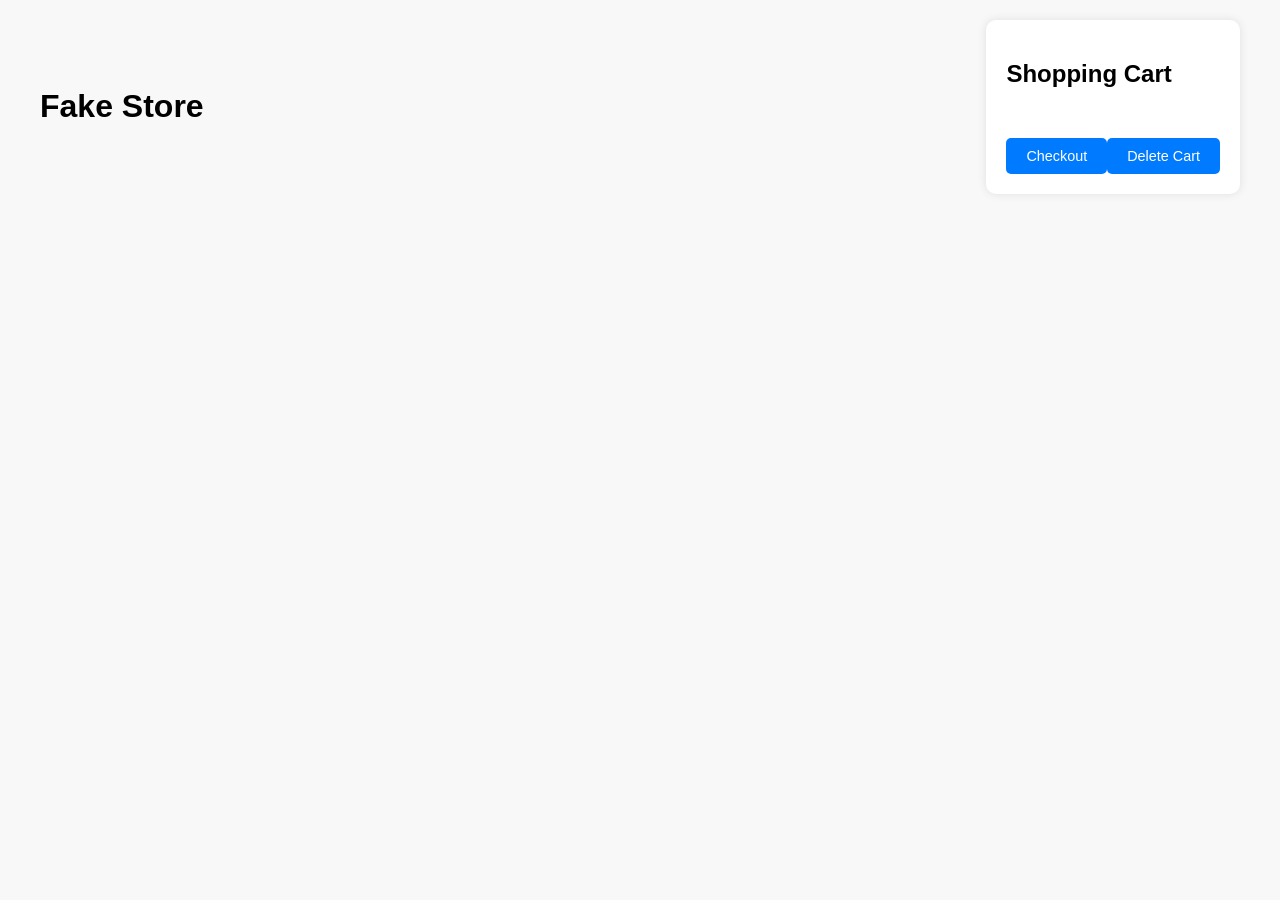
<file: index.html>
<!DOCTYPE html>
<html lang="en">
  <head>
    <meta charset="UTF-8" />
    <meta name="viewport" content="width=device-width, initial-scale=1.0" />
    <title>Fake Store API</title>
    <link rel="stylesheet" href="styles.css"/>
  </head>
  <body>
    <div class="container">
      <div class="header">
        <h1>Fake Store</h1>
        <div class="cart">
          <div class="cart-header">
            <h2>Shopping Cart</h2>
          </div>
          <div class="cart-content">
            <div id="cart-items" class="cart-items"></div>
            <div id="cart-total" class="cart-total"></div>
            <div class="cart-buttons">
              <button id="checkout-button" class="checkout-button">
                Checkout
              </button>
              <button id="delete-cart-button" class="delete-cart-button">
                Delete Cart
              </button>
            </div>
          </div>
        </div>
      </div>

      <div id="product-list" class="prosduct-list"></div>
    </div>

    <script src="script.js"></script>
  </body>
</html>
</file>
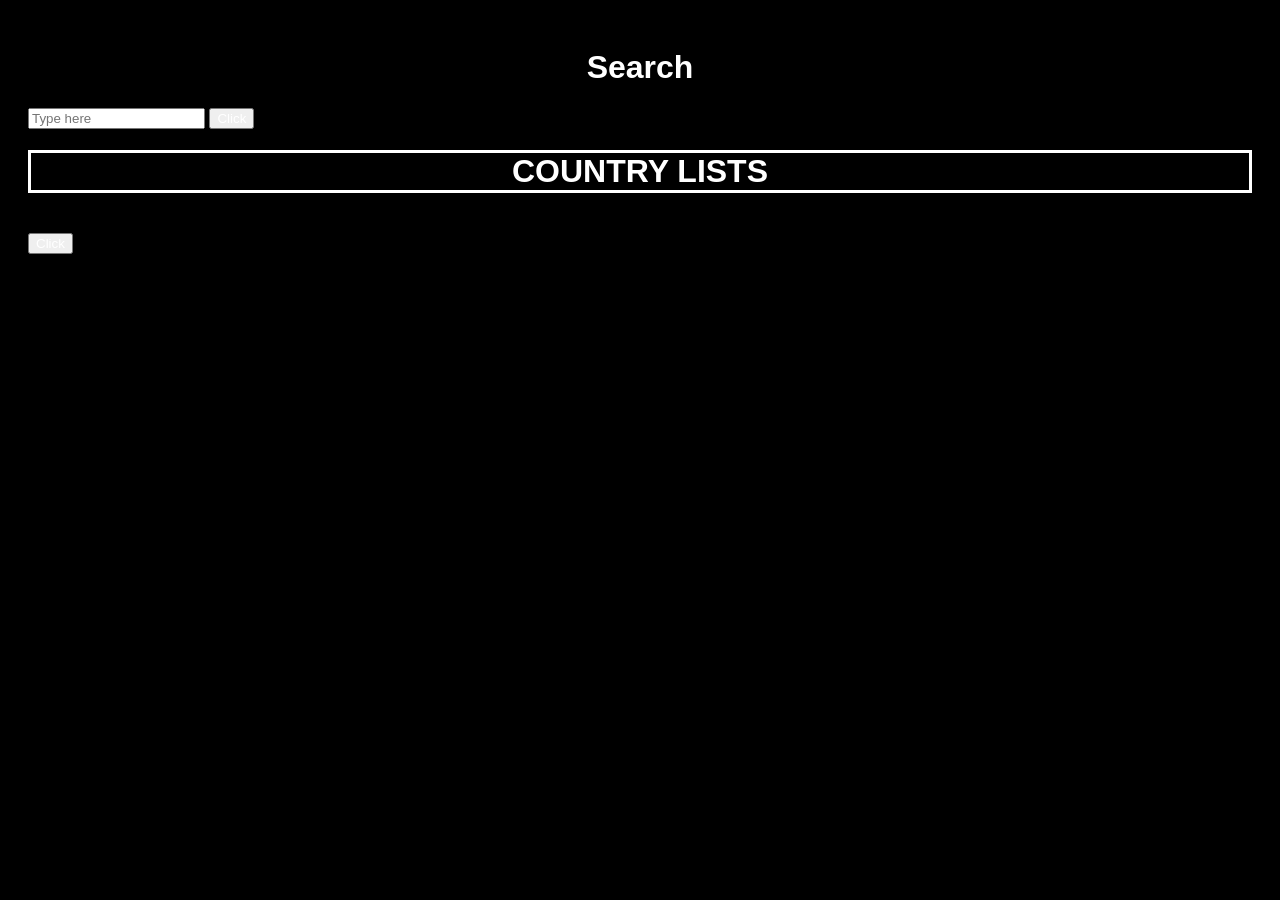
<file: flags.html>
<!DOCTYPE html>
<html>
<head>
    <title>API TO HTML</title>
    <link rel="shortcut icon" type="x-icon" href="flat-clapperboard-icon_1063-38.jpg"> 
    <style>
        body {
            font-family: Arial, sans-serif;
            padding: 20px;
            align-content: center;
        }
        p {
            text-align: center;
        }
        h1 {
            text-align: center;
        }
        .center {
            display: block;
            margin-left: auto;
            margin-right: auto;
            width: 50%;
        }

        .GFG:hover {
            color: #111;
            background: whitesmoke;
            box-shadow: 0 0 100px whitesmoke;
        }

        .one {
            border-style: solid;
            border-width: medium;
            border-color: white;
        }
    </style>
    <script>
        async function print() {
            const response = await fetch("https://restcountries.com/v3.1/all");
            const json = await response.json();
            const status = json.success;

            let combinedTitle = "";

            json.map(r => {
                combinedTitle += `
                    <hr color="white" width="100%">
                    <h1 style="color:white;">${r.name.common}</h1>
                    <p style="color:white;">Capital: ${r.capital}</p>
                    <p style="color:white;">Region: ${r.region}</p>
                    <img class="GFG center" src="${r.flags.png}" style="width:500px;" onclick="sendToTeams('${r.name.common}', '${r.capital}', '${r.region}', '${r.flags.png}')">
                    `;
            });

            document.getElementById("container").innerHTML = combinedTitle;
        }

        async function sendToTeams(name, capital, region, flag) {
            const webhookUrl = "https://mseufeduph.webhook.office.com/webhookb2/8ef714f6-81de-4b42-ad2e-c262d5ce04d1@ddedb3cc-596d-482b-8e8c-6cc149a7a7b7/IncomingWebhook/64c653deb51a4782bf4aa0fb55c94ff3/e0510d66-17c3-43f4-a3ef-0cf6a6fba189/V2adT6HO57ExR_SHv9u3JMpcNQrqIrUA9Vs_3kcNCQIMY1";
            const message = {
        "@type": "MessageCard",
        "@context": "http://schema.org/extensions",
        "summary": "Country's",
        "themeColor": "0076D7",
        "title": "Country flags",
        "sections": [
            {
                "activityTitle": name,
                "activitySubtitle": `Capital: ${capital}`,
                "activityText": region,
                "images": [
                    {
                        "image": flag, 
                        "title":' ${name}'
                    }
                ]
            }
        ]
    };

            try {
                const response = await fetch(webhookUrl, {
                    method: 'POST',
                    headers: {
                        'Content-Type': 'application/json',
                    },
                    mode: 'no-cors',
                    body: JSON.stringify(message)
                });

                if (response.ok) {
                    console.log('Message sent to MS Teams successfully.');
                } else {
                    console.error('Error sending message to MS Teams:', response.status, response.statusText);
                }
            } catch (error) {
                console.error('Fetch error:', error);
            }
        }

    </script>
</head>
<body style="background-color: black;">
    <h1 style="color: white;" >Search</h1>
    <input type="text" placeholder="Type here">
    <button style="color:white;">Click</button>
    
    <h1 class="one" style="color:white;" align="center">COUNTRY LISTS</h1>
    <br>
    <script>
        window.onload = print();
    </script>
    
    <div id="container"></div> 

    <button style="color:white;"><a href="https://youtu.be/dQw4w9WgXcQ?si=89ycNw916oSJl4xo" style="text-decoration:none;color:white;">Click</a></button>
</body>
</html>
</file>
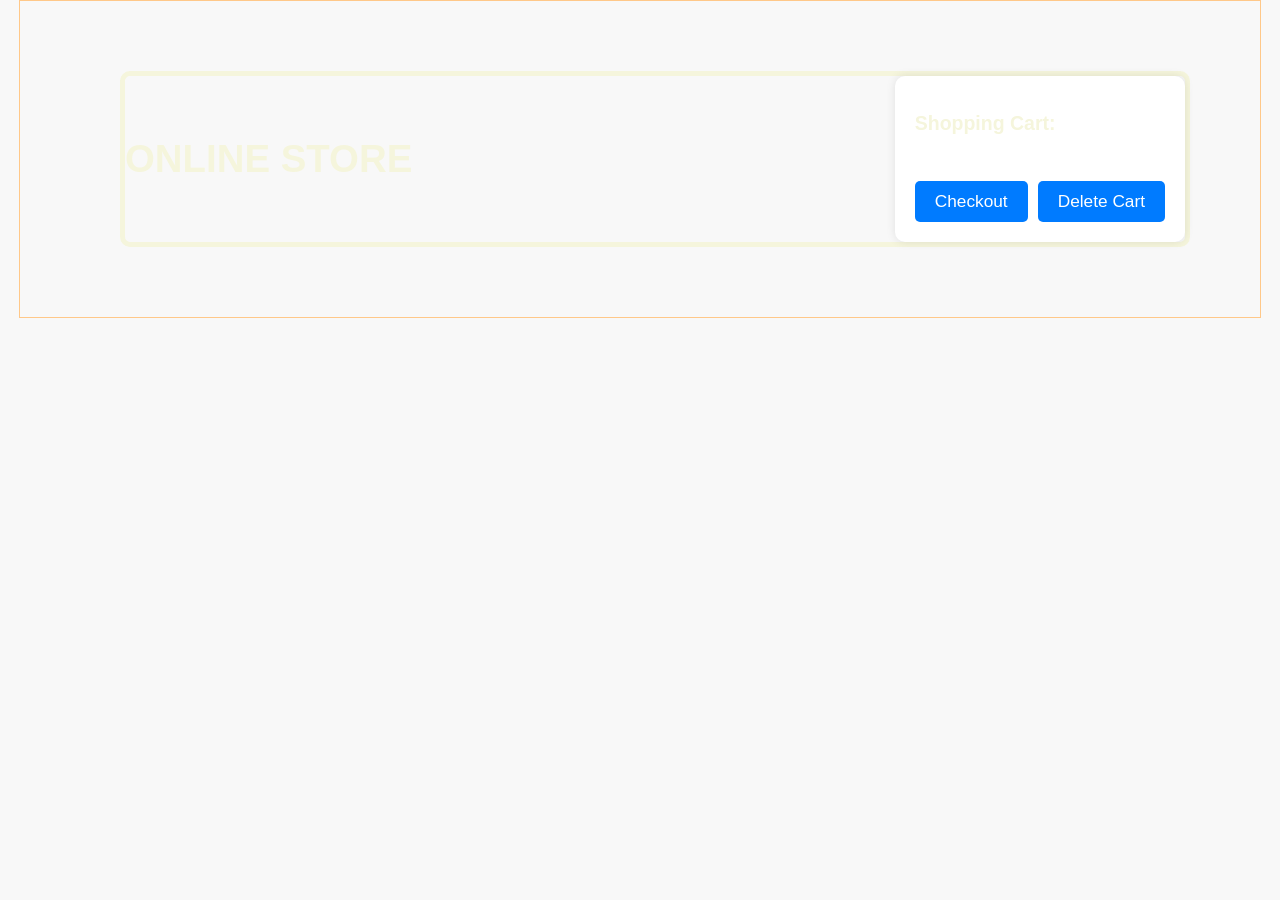
<file: LAJA-SAMSOM-MIDTERM.html>
<!DOCTYPE html>
<html lang="en">
  <head>
    <meta charset="UTF-8" />
    <meta name="viewport" content="width=device-width, initial-scale=1.0" />
    <title>Fake Store API</title>
    <link rel="stylesheet" href="styles.css"/>
  </head>

  
  <style>
    .cart-header{
      font-size: small;
    }
    .header{
        font-family: Arial, Helvetica, sans-serif;
        font-size: larger;
        color: rgba(245,245,220);
        border: 5px solid rgba(245, 245,220);
        border-radius:10px;
        text-align: center;
        margin-top: 50px;
        margin-bottom: 50px;
        margin-right: 50px;
        margin-left: 80px;
        background-image: url('https://i.imgur.com/0v73Bga.jpeg');
    }

    .container { 
        background-image: url('https://i.imgur.com/tusLkjY.jpeg');
        background-repeat: no-repeat;
        background-position: center;
        background-attachment: fixed;
        background-size: cover;
        font-family: Arial, Helvetica, sans-serif;
        border: 1px solid rgb(255, 200, 137);
        text-align: center;
    }

    
    .cart-buttons {
        display: flex;
        gap: 10px; 
        justify-content: center; 
        margin-top: 20px;
    }

        
    button {
        padding: 10px 20px;
        font-size: 16px;
        cursor: pointer;
        border: none;
        border-radius: 5px;
    }


    .checkout-button {
        background-color:rgb(245, 245, 220);
        color: rgb(0, 0, 0);
    }

    .checkout-button:hover {
        background-color:rgb(245, 245, 220); 
    }


    .delete-cart-button {
       background-color:rgb(245, 245, 220); 
        color: rgb(0, 0, 0);
    }

    .delete-cart-button:hover {
        background-color:rgb(245, 245, 220); 
    }


    .product-list {
        display: flex;
        flex-wrap: wrap;
        gap: 20px;
        justify-content: center;
        margin: 20px;
    }


    .product-item {
        display: flex;
        align-items: center;
        background-color: #242424;
        background-color: #242424;
        border: 1px solid ;
        padding: 10px;
        width: 100%;
        max-width: 600px; 
        text-align: left;
        box-shadow: 0 4px 8px rgb(255, 255, 255);
        gap: 20px; 
    }


    .product-item img {
        width: 100px;
        height: 100px;
        object-fit: contain;
    }


    .product-item h3 {
        font-size: 18px;
        color: rgb(255, 255, 255);
        margin: 0;
        flex: 1; 
    }


    .product-item p {
        font-size: 16px;
        color:rgb(255, 255, 255);
        margin: 0 10px;
    }


    .product-item button {
        padding: 8px 16px;
        background-color: rgb(245, 245, 220);
        color:none;
        border: none;
        cursor: pointer;
        font-size: 14px;
    }

    .product-item button:hover {
        background-color: rgb(0, 0, 0);
    }
  </style>

  <body>
    <div class="container">
      <div class="header">
        <h1>ONLINE STORE</h1>
        
        <div class="cart">
          <div class="cart-header">
            <h2>Shopping Cart: </h2>
          </div>
          <div class="cart-content">
            <div id="cart-items" class="cart-items"></div>
            <div id="cart-total" class="cart-total"></div>
            <div class="cart-buttons">
              <button id="checkout-button" class="checkout-button">
                Checkout
              </button>
              <button id="delete-cart-button" class="delete-cart-button">
                Delete Cart
              </button>
            </div>
          </div>
        </div>
      </div>

      <div id="product-list" class="prosduct-list"></div>
    </div>


    <script>
      const productsUrl = 'https://fakestoreapi.com/products';
const cartsUrl = 'https://fakestoreapi.com/carts';
let cartId = null;
let cart = { products: [] };

function fetchAllProducts() {
    fetch(productsUrl)
        .then(response => response.json())
        .then(data => {
            displayProducts(data);
        })
        .catch(error => console.error('Error fetching products:', error));
}

function displayProducts(products) {
    const productList = document.getElementById('product-list');
    productList.innerHTML = '';

    products.forEach(product => {
        const productItem = document.createElement('div');
        productItem.className = 'product-item';
        productItem.innerHTML = `
            <img src="${product.image}" alt="${product.title}">
            <h3>${product.title}</h3>
            <p>${product.price} USD</p>
            <button onclick="addToCart(${product.id})">Add to Cart</button>
        `;
        productList.appendChild(productItem);
    });
}

function createCart() {
    fetch(cartsUrl, {
        method: 'POST',
        body: JSON.stringify({
            userId: 1,
            date: new Date().toISOString(),
            products: cart.products
        }),
        headers: {
            'Content-Type': 'application/json'
        }
    })
    .then(response => response.json())
    .then(data => {
        cartId = data.id;
        console.log('Cart created:', data);
    })
    .catch(error => console.error('Error creating cart:', error));
}

function addToCart(productId) {
    const existingProduct = cart.products.find(item => item.productId === productId);
    if (existingProduct) {
        existingProduct.quantity += 1;
    } else {
        cart.products.push({ productId, quantity: 1 });
    }
    updateCart();
}

function updateCart() {
    const cartItems = document.getElementById('cart-items');
    const cartTotal = document.getElementById('cart-total');
    cartItems.innerHTML = '';
    let total = 0;

    Promise.all(cart.products.map(item => 
        fetch(`${productsUrl}/${item.productId}`)
            .then(response => response.json())
            .then(product => {
                total += product.price * item.quantity;
                const cartItem = document.createElement('div');
                cartItem.className = 'cart-item';
                cartItem.innerHTML = `
                    <span>${product.title} (x${item.quantity})</span>
                    <span>${(product.price * item.quantity).toFixed(2)} USD</span>
                `;
                cartItems.appendChild(cartItem);
            })
    )).then(() => {
        cartTotal.innerHTML = `Total: ${total.toFixed(2)} USD`;

        if (cartId) {
            updateCartApi();
        } else {
            createCart();
        }
    });
}

function updateCartApi() {
    fetch(`${cartsUrl}/${cartId}`, {
        method: 'PUT',
        body: JSON.stringify({
            userId: 1,
            date: new Date().toISOString(),
            products: cart.products
        }),
        headers: {
            'Content-Type': 'application/json'
        }
    })
    .then(response => response.json())
    .then(data => {
        console.log('Cart updated:', data);
    })
    .catch(error => console.error('Error updating cart:', error));
}

function deleteCart() {
    if (cartId) {
        fetch(`${cartsUrl}/${cartId}`, {
            method: 'DELETE'
        })
        .then(response => response.json())
        .then(data => {
            console.log('Cart deleted:', data);
            cart = { products: [] };
            cartId = null;
            updateCart();
        })
        .catch(error => console.error('Error deleting cart:', error));
    } else {
        alert('No cart to delete!');
    }
}

function checkout() {
    if (cart.products.length === 0) {
        alert('Your cart is empty!');
        return;
    }

    alert('Purchase Successsful. Thank you for your purchase!');
    alert('Product preapering for shipping.');
    deleteCart();
}

document.getElementById('checkout-button').addEventListener('click', checkout);
document.getElementById('delete-cart-button').addEventListener('click', deleteCart);

fetchAllProducts();
    </script>
  </body>
</html>
</file>
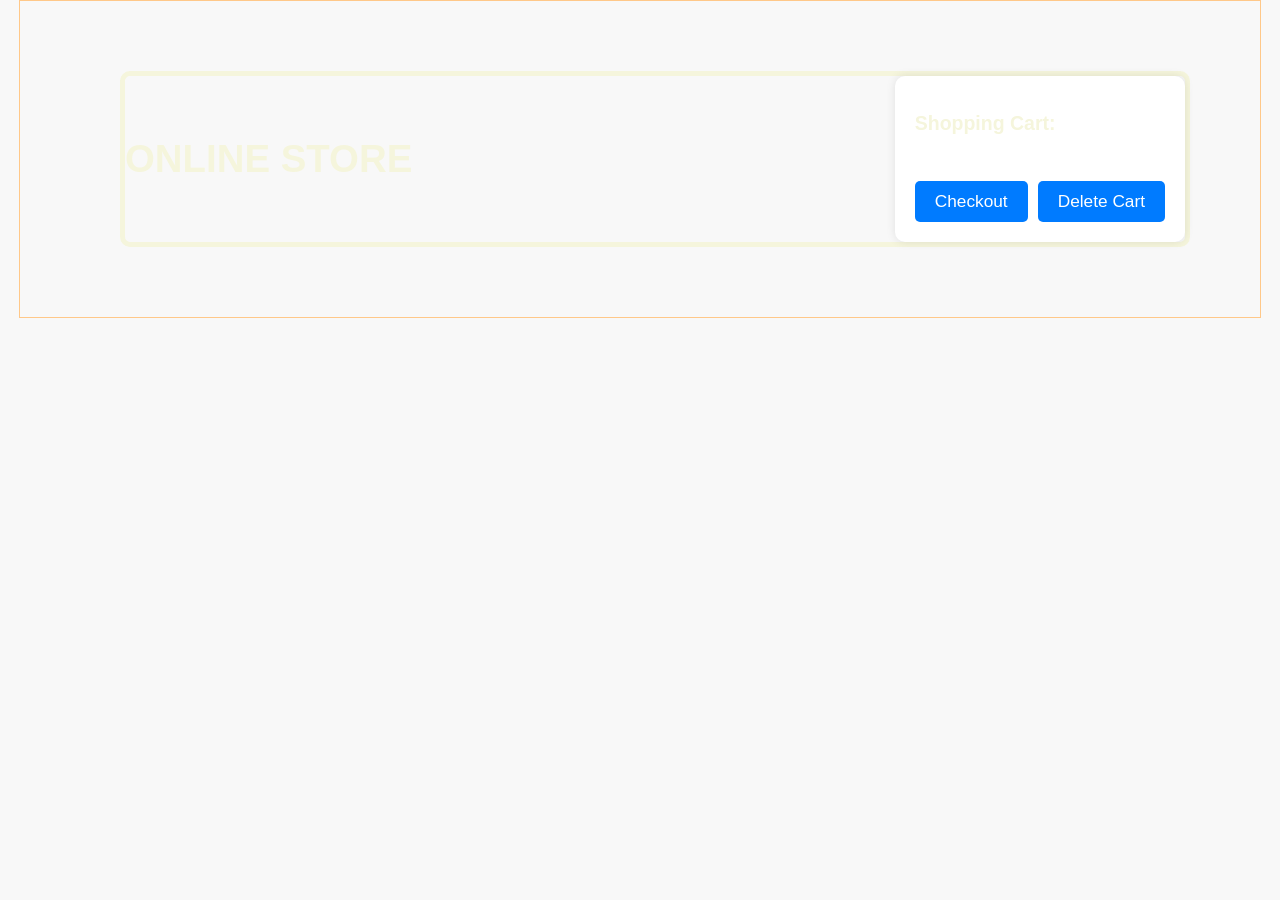
<file: LAJA-SAMSOM-MIDTERM2024.html>
<!DOCTYPE html>
<html lang="en">
  <head>
    <meta charset="UTF-8" />
    <meta name="viewport" content="width=device-width, initial-scale=1.0" />
    <title>Fake API</title>
    <link rel="stylesheet" href="styles.css"/>
  </head>

  
  <style>
    .cart-header{
      font-size: small;
    }
    .header{
        font-family: Arial, Helvetica, sans-serif;
        font-size: larger;
        color: rgba(245,245,220);
        border: 5px solid rgba(245, 245,220);
        border-radius:10px;
        text-align: center;
        margin-top: 50px;
        margin-bottom: 50px;
        margin-right: 50px;
        margin-left: 80px;
        background-image: url('https://i.imgur.com/0v73Bga.jpeg');
    }

    .container { 
        background-image: url('https://i.imgur.com/tusLkjY.jpeg');
        background-repeat: no-repeat;
        background-position: center;
        background-attachment: fixed;
        background-size: none;
        font-family: Arial, Helvetica, sans-serif;
        border: 1px solid rgb(255, 200, 137);
        text-align: center;
    }

    
    .cart-buttons {
        display: flex;
        gap: 10px; 
        justify-content: center; 
        margin-top: 20px;
    }

        
    button {
        padding: 10px 20px;
        font-size: 16px;
        cursor: pointer;
        border: none;
        border-radius: 5px;
    }


    .checkout-button {
        background-color:rgb(245, 245, 220);
        color: rgb(0, 0, 0);
    }

    .checkout-button:hover {
        background-color:rgb(245, 245, 220); 
    }


    .delete-cart-button {
       background-color:rgb(245, 245, 220); 
        color: rgb(0, 0, 0);
    }

    .delete-cart-button:hover {
        background-color:rgb(245, 245, 220); 
    }


    .product-list {
        display: flex;
        flex-wrap: wrap;
        gap: 20px;
        justify-content: center;
        margin: 20px;
    }


    .product-item {
        display: flex;
        align-items: center;
        background-color: #242424;
        background-color: #242424;
        border: 1px solid ;
        padding: 10px;
        width: 100%;
        max-width: 600px; 
        text-align: left;
        box-shadow: 0 4px 8px rgb(255, 255, 255);
        gap: 20px; 
    }


    .product-item img {
        width: 100px;
        height: 100px;
        object-fit: contain;
    }


    .product-item h3 {
        font-size: 18px;
        color: rgb(255, 255, 255);
        margin: 0;
        flex: 1; 
    }


    .product-item p {
        font-size: 16px;
        color:rgb(255, 255, 255);
        margin: 0 10px;
    }


    .product-item button {
        padding: 8px 16px;
        background-color: rgb(245, 245, 220);
        color:none;
        border: none;
        cursor: pointer;
        font-size: 14px;
    }

    .product-item button:hover {
        background-color: rgb(0, 0, 0);
    }
  </style>

  <body>
    <div class="container">
      <div class="header">
        <h1>ONLINE STORE</h1>
        
        <div class="cart">
          <div class="cart-header">
            <h2>Shopping Cart: </h2>
          </div>
          <div class="cart-content">
            <div id="cart-items" class="cart-items"></div>
            <div id="cart-total" class="cart-total"></div>
            <div class="cart-buttons">
              <button id="checkout-button" class="checkout-button">
                Checkout
              </button>
              <button id="delete-cart-button" class="delete-cart-button">
                Delete Cart
              </button>
            </div>
          </div>
        </div>
      </div>

      <div id="product-list" class="prosduct-list"></div>
    </div>


    <script>
      const productsUrl = 'https://fakestoreapi.com/products';
const cartsUrl = 'https://fakestoreapi.com/carts';
let cartId = null;
let cart = { products: [] };

function fetchAllProducts() {
    fetch(productsUrl)
        .then(response => response.json())
        .then(data => {
            displayProducts(data);
        })
        .catch(error => console.error('Error fetching products:', error));
}

function displayProducts(products) {
    const productList = document.getElementById('product-list');
    productList.innerHTML = '';

    products.forEach(product => {
        const productItem = document.createElement('div');
        productItem.className = 'product-item';
        productItem.innerHTML = `
            <img src="${product.image}" alt="${product.title}">
            <h3>${product.title}</h3>
            <p>${product.price} USD</p>
            <button onclick="addToCart(${product.id})">Add to Cart</button>
        `;
        productList.appendChild(productItem);
    });
}

function createCart() {
    fetch(cartsUrl, {
        method: 'POST',
        body: JSON.stringify({
            userId: 1,
            date: new Date().toISOString(),
            products: cart.products
        }),
        headers: {
            'Content-Type': 'application/json'
        }
    })
    .then(response => response.json())
    .then(data => {
        cartId = data.id;
        console.log('Cart created:', data);
    })
    .catch(error => console.error('Error creating cart:', error));
}

function addToCart(productId) {
    const existingProduct = cart.products.find(item => item.productId === productId);
    if (existingProduct) {
        existingProduct.quantity += 1;
    } else {
        cart.products.push({ productId, quantity: 1 });
    }
    updateCart();
}

function updateCart() {
    const cartItems = document.getElementById('cart-items');
    const cartTotal = document.getElementById('cart-total');
    cartItems.innerHTML = '';
    let total = 0;

    Promise.all(cart.products.map(item => 
        fetch(`${productsUrl}/${item.productId}`)
            .then(response => response.json())
            .then(product => {
                total += product.price * item.quantity;
                const cartItem = document.createElement('div');
                cartItem.className = 'cart-item';
                cartItem.innerHTML = `
                    <span>${product.title} (x${item.quantity})</span>
                    <span>${(product.price * item.quantity).toFixed(2)} USD</span>
                `;
                cartItems.appendChild(cartItem);
            })
    )).then(() => {
        cartTotal.innerHTML = `Total: ${total.toFixed(2)} USD`;

        if (cartId) {
            updateCartApi();
        } else {
            createCart();
        }
    });
}

function updateCartApi() {
    fetch(`${cartsUrl}/${cartId}`, {
        method: 'PUT',
        body: JSON.stringify({
            userId: 1,
            date: new Date().toISOString(),
            products: cart.products
        }),
        headers: {
            'Content-Type': 'application/json'
        }
    })
    .then(response => response.json())
    .then(data => {
        console.log('Cart updated:', data);
    })
    .catch(error => console.error('Error updating cart:', error));
}

function deleteCart() {
    if (cartId) {
        fetch(`${cartsUrl}/${cartId}`, {
            method: 'DELETE'
        })
        .then(response => response.json())
        .then(data => {
            console.log('Cart deleted:', data);
            cart = { products: [] };
            cartId = null;
            updateCart();
        })
        .catch(error => console.error('Error deleting cart:', error));
    } else {
        alert('No cart to delete!');
    }
}

function checkout() {
    if (cart.products.length === 0) {
        alert('Your cart is empty!');
        return;
    }

    alert('Purchase Successsful. Thank you for your purchase!');
    alert('Product preapering for shipping.');
    deleteCart();
}

document.getElementById('checkout-button').addEventListener('click', checkout);
document.getElementById('delete-cart-button').addEventListener('click', deleteCart);

fetchAllProducts();
    </script>
  </body>
</html>
</file>
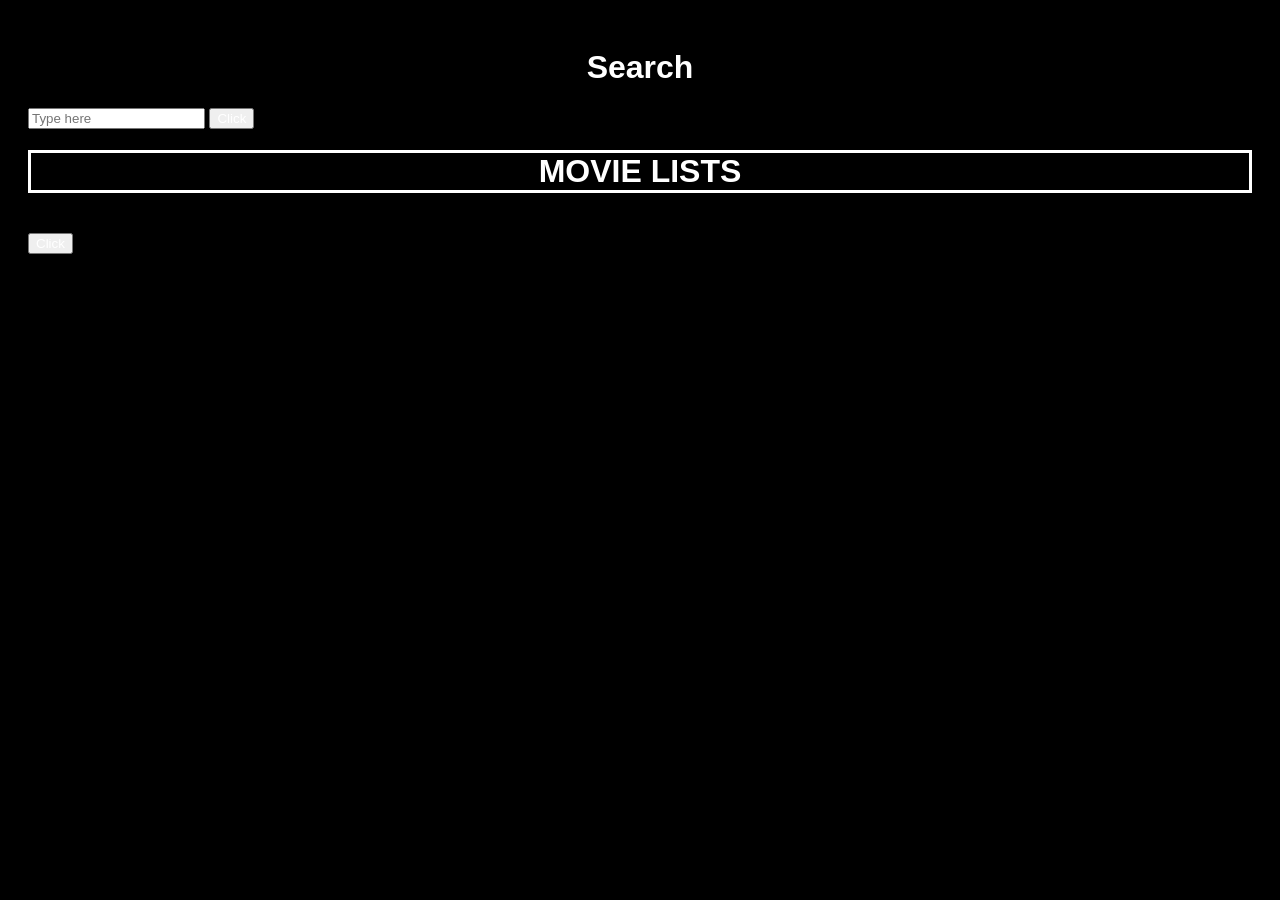
<file: NikkosamsonAPI_to_HTML_Assignment_2024-+.html>
<!DOCTYPE html>
<html>
<head>
    <title>API TO HTML</title>
    <link rel="shortcut icon" type="x-icon" href="flat-clapperboard-icon_1063-38.jpg"> 
    <style>
        body {
            font-family: Arial, sans-serif;
            padding: 20px;
            align-content: center;
        }
        p {
            text-align: center;
        }
        h1 {
            text-align: center;
        }
        .center {
            display: block;
            margin-left: auto;
            margin-right: auto;
            width: 50%;
        }

        .GFG:hover {
            color: #111;
            background: whitesmoke;
            box-shadow: 0 0 100px whitesmoke;
        }

        .one {
            border-style: solid;
            border-width: medium;
            border-color: white;
        }
    </style>
    <script>
        async function print() {
            const response = await fetch("https://api.andrespecht.dev/movies");
            const json = await response.json();
            const status = json.success;

            let combinedTitle = "";

            json.response.map(r => {
                combinedTitle += `
                    <hr color="white" width="100%">
                    <h1 style="color:white;">${r.title}</h1>
                    <p style="color:white;">Year: ${r.year}</p>
                    <p style="color:white;">Running Time: ${r.runningTime}</p>
                    <p style="color:white;">Description: ${r.description}</p>
                    <p style="color:white;">Genre: ${r.genre}</p>
                    <img class="GFG center" src="${r.poster}" style="width:500px;" onclick="sendToTeams('${r.title}', '${r.year}', '${r.description.replace(/'/g, "\\'")}', '${r.poster}')">
                    `;
            });

            document.getElementById("container").innerHTML = combinedTitle;
        }

        async function sendToTeams(title, year, description, posterUrl) {
            const webhookUrl = "https://mseufeduph.webhook.office.com/webhookb2/8ef714f6-81de-4b42-ad2e-c262d5ce04d1@ddedb3cc-596d-482b-8e8c-6cc149a7a7b7/IncomingWebhook/9ef0b875219140eb8135437505a9d31c/e0510d66-17c3-43f4-a3ef-0cf6a6fba189/V24duT1GXj0kuDCkgbXHPSG6tCe2ZunOnaM30gWrZrYuo1";
            const message = {
        "@type": "MessageCard",
        "@context": "http://schema.org/extensions",
        "summary": "New Movie Added",
        "themeColor": "0076D7",
        "title": "New Movie Alert",
        "sections": [
            {
                "activityTitle": title,
                "activitySubtitle": `Year: ${year}`,
                "activityText": description,
                "facts": [
                    {
                        "name": "Description:",
                        "value": description
                    },
                    {
                        "name": "Year:",
                        "value": year
                    }
                ],
                "images": [
                    {
                        "image": posterUrl, 
                        "title": "Movie Poster"
                    }
                ]
            }
        ]
    };

            try {
                const response = await fetch(webhookUrl, {
                    method: 'POST',
                    headers: {
                        'Content-Type': 'application/json',
                    },
                    mode: 'no-cors',
                    body: JSON.stringify(message)
                });

                if (response.ok) {
                    console.log('Message sent to MS Teams successfully.');
                } else {
                    console.error('Error sending message to MS Teams:', response.status, response.statusText);
                }
            } catch (error) {
                console.error('Fetch error:', error);
            }
        }

    </script>
</head>
<body style="background-color: black;">
    <h1 style="color: white;" >Search</h1>
    <input type="text" placeholder="Type here">
    <button style="color:white;">Click</button>
    
    <h1 class="one" style="color:white;" align="center">MOVIE LISTS</h1>
    <br>
    <script>
        window.onload = print();
    </script>
    
    <div id="container"></div> 

    <button style="color:white;"><a href="https://youtu.be/dQw4w9WgXcQ?si=89ycNw916oSJl4xo" style="text-decoration:none;color:white;">Click</a></button>
</body>
</html>
</file>
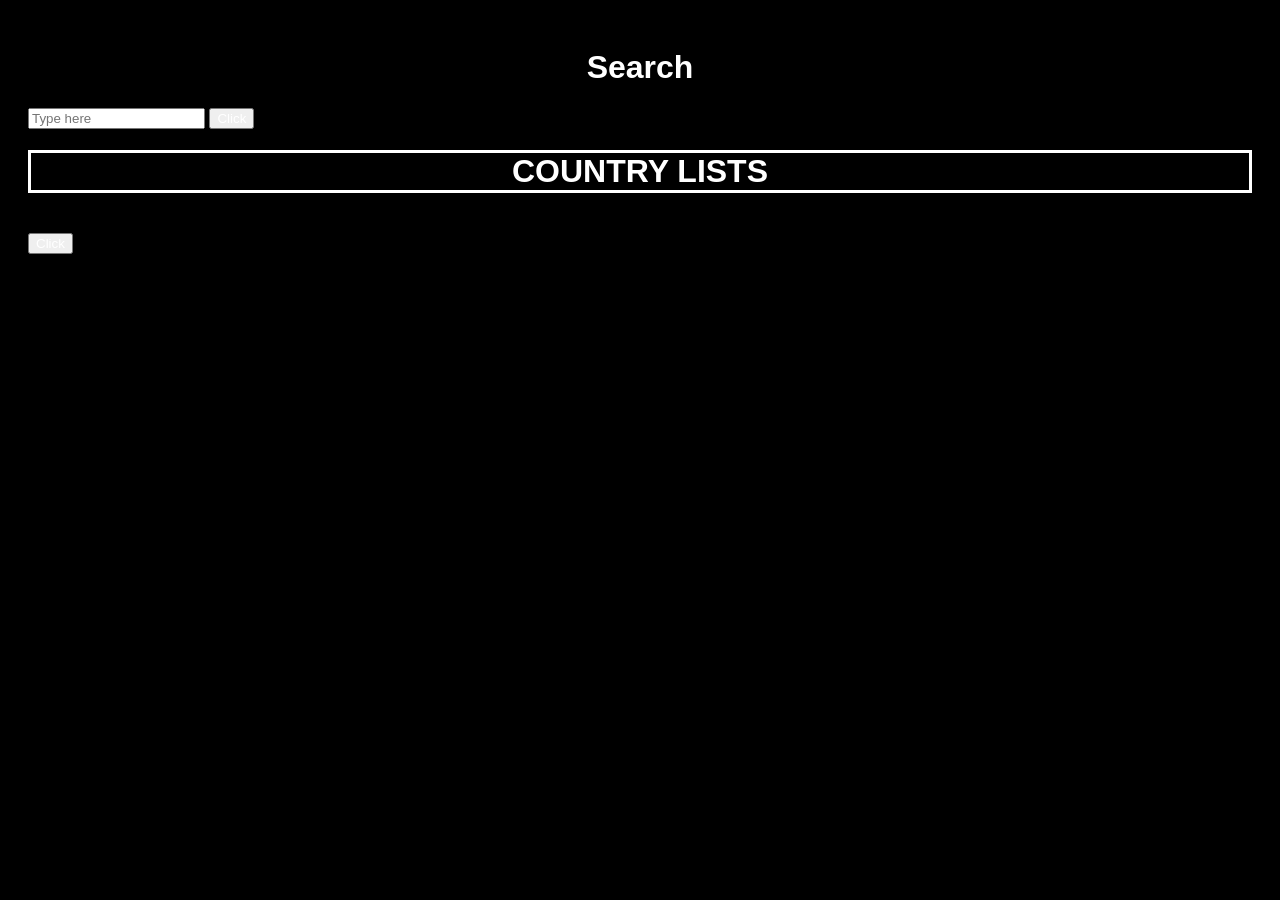
<file: NikkosamsonAPI_to_HTML_Assignment_2024-+Flags.html>
<!DOCTYPE html>
<html>
<head>
    <title>API TO HTML</title>
    <link rel="shortcut icon" type="x-icon" href="flat-clapperboard-icon_1063-38.jpg"> 
    <style>
        body {
            font-family: Arial, sans-serif;
            padding: 20px;
            align-content: center;
        }
        p {
            text-align: center;
        }
        h1 {
            text-align: center;
        }
        .center {
            display: block;
            margin-left: auto;
            margin-right: auto;
            width: 50%;
        }

        .GFG:hover {
            color: #111;
            background: whitesmoke;
            box-shadow: 0 0 100px whitesmoke;
        }

        .one {
            border-style: solid;
            border-width: medium;
            border-color: white;
        }
    </style>
    <script>
        async function print() {
            const response = await fetch("https://restcountries.com/v3.1/all");
            const json = await response.json();
            const status = json.success;

            let combinedTitle = "";

            json.map(r => {
                combinedTitle += `
                    <hr color="white" width="100%">
                    <h1 style="color:white;">${r.name.common}</h1>
                    <p style="color:white;">Capital: ${r.capital}</p>
                    <p style="color:white;">Region: ${r.region}</p>
                    <img class="GFG center" src="${r.flags.png}" style="width:500px;" onclick="sendToTeams('${r.name.common}', '${r.capital}', '${r.region}', '${r.flags.png}')">
                    `;
            });

            document.getElementById("container").innerHTML = combinedTitle;
        }

        async function sendToTeams(name, capital, region, flag) {
            const webhookUrl = "https://mseufeduph.webhook.office.com/webhookb2/8ef714f6-81de-4b42-ad2e-c262d5ce04d1@ddedb3cc-596d-482b-8e8c-6cc149a7a7b7/IncomingWebhook/64c653deb51a4782bf4aa0fb55c94ff3/e0510d66-17c3-43f4-a3ef-0cf6a6fba189/V2adT6HO57ExR_SHv9u3JMpcNQrqIrUA9Vs_3kcNCQIMY1";
            const message = {
        "@type": "MessageCard",
        "@context": "http://schema.org/extensions",
        "summary": "Country's",
        "themeColor": "0076D7",
        "title": "Country flags",
        "sections": [
            {
                "activityTitle": name,
                "activitySubtitle": `Capital: ${capital}`,
                "activityText": region,
                "images": [
                    {
                        "image": flag, 
                        "title":' ${name}'
                    }
                ]
            }
        ]
    };

            try {
                const response = await fetch(webhookUrl, {
                    method: 'POST',
                    headers: {
                        'Content-Type': 'application/json',
                    },
                    mode: 'no-cors',
                    body: JSON.stringify(message)
                });

                if (response.ok) {
                    console.log('Message sent to MS Teams successfully.');
                } else {
                    console.error('Error sending message to MS Teams:', response.status, response.statusText);
                }
            } catch (error) {
                console.error('Fetch error:', error);
            }
        }

    </script>
</head>
<body style="background-color: black;">
    <h1 style="color: white;" >Search</h1>
    <input type="text" placeholder="Type here">
    <button style="color:white;">Click</button>
    
    <h1 class="one" style="color:white;" align="center">COUNTRY LISTS</h1>
    <br>
    <script>
        window.onload = print();
    </script>
    
    <div id="container"></div> 

    <button style="color:white;"><a href="https://youtu.be/dQw4w9WgXcQ?si=89ycNw916oSJl4xo" style="text-decoration:none;color:white;">Click</a></button>
</body>
</html>
</file>
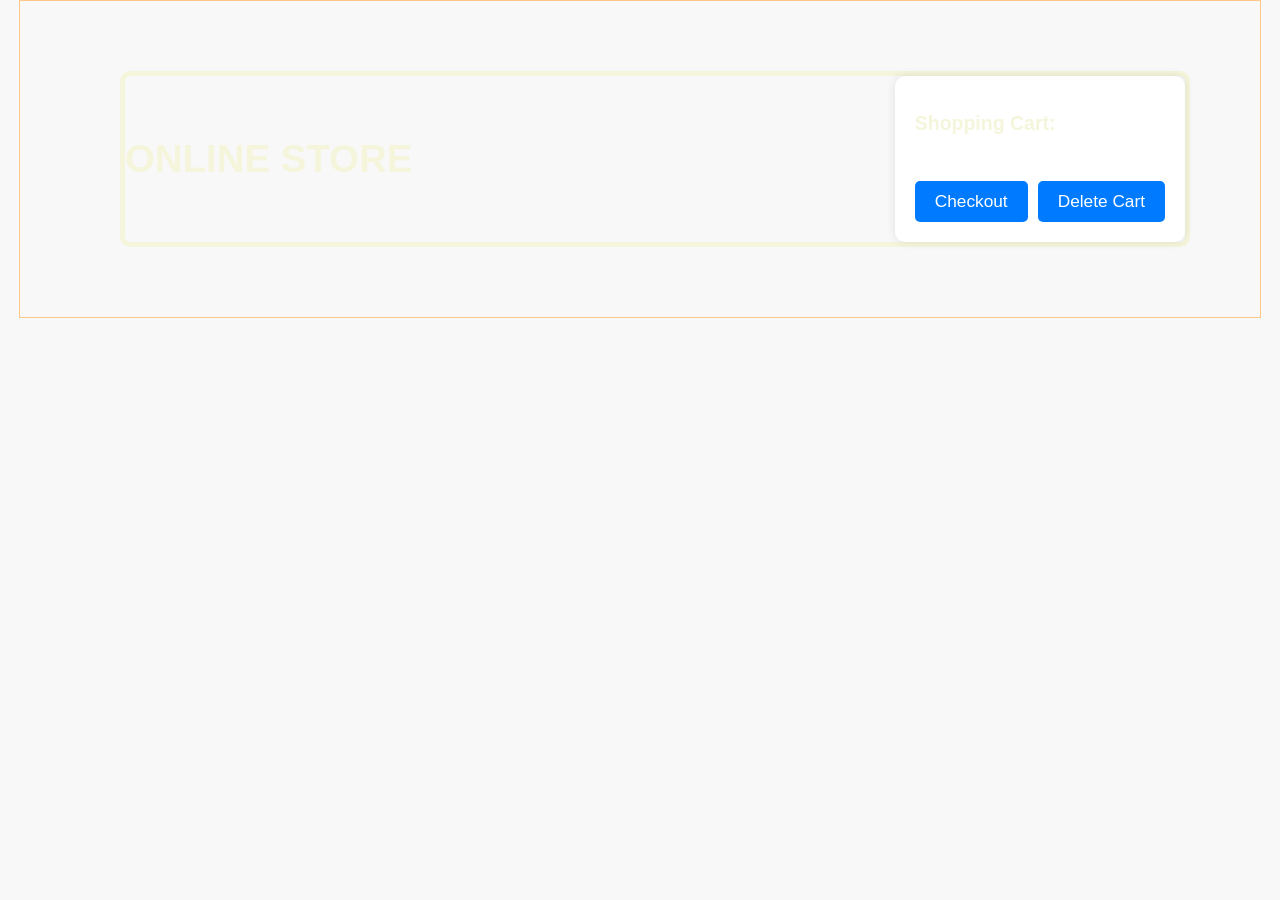
<file: test2.html>
<!DOCTYPE html>
<html lang="en">
  <head>
    <meta charset="UTF-8" />
    <meta name="viewport" content="width=device-width, initial-scale=1.0" />
    <title>Fake Store API</title>
    <link rel="stylesheet" href="styles.css"/>
  </head>

  
  <style>
    .cart-header{
      font-size: small;
    }
    .header{
        font-family: Arial, Helvetica, sans-serif;
        font-size: larger;
        color: rgba(245,245,220);
        border: 5px solid rgba(245, 245,220);
        border-radius:10px;
        text-align: center;
        margin-top: 50px;
        margin-bottom: 50px;
        margin-right: 50px;
        margin-left: 80px;
        background-image: url('https://i.imgur.com/0v73Bga.jpeg');
    }

    .container { 
        background-image: url('https://i.imgur.com/tusLkjY.jpeg');
        background-repeat: no-repeat;
        background-position: center;
        background-attachment: fixed;
        background-size: cover;
        font-family: Arial, Helvetica, sans-serif;
        border: 1px solid rgb(255, 200, 137);
        text-align: center;
    }

    
    .cart-buttons {
        display: flex;
        gap: 10px; 
        justify-content: center; 
        margin-top: 20px;
    }

        
    button {
        padding: 10px 20px;
        font-size: 16px;
        cursor: pointer;
        border: none;
        border-radius: 5px;
    }


    .checkout-button {
        background-color:rgb(245, 245, 220);
        color: rgb(0, 0, 0);
    }

    .checkout-button:hover {
        background-color:rgb(245, 245, 220); 
    }


    .delete-cart-button {
       background-color:rgb(245, 245, 220); 
        color: rgb(0, 0, 0);
    }

    .delete-cart-button:hover {
        background-color:rgb(245, 245, 220); 
    }


    .product-list {
        align: center;
        display: flex;
        flex-wrap: wrap;
        gap: 20px;
        justify-content: center;
        margin: 20px;
    }


    .product-item {
        display: flex;
        align-items: center;
        background-color: #242424;
        background-color: #242424;
        border: 1px solid ;
        padding: 10px;
        width: 100%;
        max-width: 600px; 
        text-align: left;
        box-shadow: 0 4px 8px rgb(255, 255, 255);
        gap: 20px; 
    }


    .product-item img {
        width: 100px;
        height: 100px;
        object-fit: contain;
    }


    .product-item h3 {
        font-size: 18px;
        color: rgb(255, 255, 255);
        margin: 0;
        flex: 1; 
    }


    .product-item p {
        font-size: 16px;
        color:rgb(255, 255, 255);
        margin: 0 10px;
    }


    .product-item button {
        padding: 8px 16px;
        background-color: rgb(245, 245, 220);
        color:none;
        border: none;
        cursor: pointer;
        font-size: 14px;
    }

    .product-item button:hover {
        background-color: rgb(0, 0, 0);
    }
  </style>

  <body>
    <div class="container">
      <div class="header">
        <h1>ONLINE STORE</h1>
        
        <div class="cart">
          <div class="cart-header">
            <h2>Shopping Cart: </h2>
          </div>
          <div class="cart-content">
            <div id="cart-items" class="cart-items"></div>
            <div id="cart-total" class="cart-total"></div>
            <div class="cart-buttons">
              <button id="checkout-button" class="checkout-button">
                Checkout
              </button>
              <button id="delete-cart-button" class="delete-cart-button">
                Delete Cart
              </button>
            </div>
          </div>
        </div>
      </div>

      <div align="center" id="product-list" class="prosduct-list"></div>
    </div>


    <script>
      const productsUrl = 'https://fakestoreapi.com/products';
const cartsUrl = 'https://fakestoreapi.com/carts';
let cartId = null;
let cart = { products: [] };

function fetchAllProducts() {
    fetch(productsUrl)
        .then(response => response.json())
        .then(data => {
            displayProducts(data);
        })
        .catch(error => console.error('Error fetching products:', error));
}

function displayProducts(products) {
    const productList = document.getElementById('product-list');
    productList.innerHTML = '';

    products.forEach(product => {
        const productItem = document.createElement('div');
        productItem.className = 'product-item';
        productItem.innerHTML = `
            <img src="${product.image}" alt="${product.title}">
            <h3>${product.title}</h3>
            <p>${product.price} USD</p>
            <button onclick="addToCart(${product.id})">Add to Cart</button>
        `;
        productList.appendChild(productItem);
    });
}

function createCart() {
    fetch(cartsUrl, {
        method: 'POST',
        body: JSON.stringify({
            userId: 1,
            date: new Date().toISOString(),
            products: cart.products
        }),
        headers: {
            'Content-Type': 'application/json'
        }
    })
    .then(response => response.json())
    .then(data => {
        cartId = data.id;
        console.log('Cart created:', data);
    })
    .catch(error => console.error('Error creating cart:', error));
}

function addToCart(productId) {
    const existingProduct = cart.products.find(item => item.productId === productId);
    if (existingProduct) {
        existingProduct.quantity += 1;
    } else {
        cart.products.push({ productId, quantity: 1 });
    }
    updateCart();
}

function updateCart() {
    const cartItems = document.getElementById('cart-items');
    const cartTotal = document.getElementById('cart-total');
    cartItems.innerHTML = '';
    let total = 0;

    Promise.all(cart.products.map(item => 
        fetch(`${productsUrl}/${item.productId}`)
            .then(response => response.json())
            .then(product => {
                total += product.price * item.quantity;
                const cartItem = document.createElement('div');
                cartItem.className = 'cart-item';
                cartItem.innerHTML = `
                    <span>${product.title} (x${item.quantity})</span>
                    <span>${(product.price * item.quantity).toFixed(2)} USD</span>
                `;
                cartItems.appendChild(cartItem);
            })
    )).then(() => {
        cartTotal.innerHTML = `Total: ${total.toFixed(2)} USD`;

        if (cartId) {
            updateCartApi();
        } else {
            createCart();
        }
    });
}

function updateCartApi() {
    fetch(`${cartsUrl}/${cartId}`, {
        method: 'PUT',
        body: JSON.stringify({
            userId: 1,
            date: new Date().toISOString(),
            products: cart.products
        }),
        headers: {
            'Content-Type': 'application/json'
        }
    })
    .then(response => response.json())
    .then(data => {
        console.log('Cart updated:', data);
    })
    .catch(error => console.error('Error updating cart:', error));
}

function deleteCart() {
    if (cartId) {
        fetch(`${cartsUrl}/${cartId}`, {
            method: 'DELETE'
        })
        .then(response => response.json())
        .then(data => {
            console.log('Cart deleted:', data);
            cart = { products: [] };
            cartId = null;
            updateCart();
        })
        .catch(error => console.error('Error deleting cart:', error));
    } else {
        alert('No cart to delete!');
    }
}

function checkout() {
    if (cart.products.length === 0) {
        alert('Your cart is empty!');
        return;
    }

    alert('Purchase Successsful. Thank you for your purchase!');
    alert('Product preapering for shipping.');
    deleteCart();
}

document.getElementById('checkout-button').addEventListener('click', checkout);
document.getElementById('delete-cart-button').addEventListener('click', deleteCart);

fetchAllProducts();
    </script>
  </body>
</html>
</file>
<file: styles.css>
body {
    font-family: Arial, sans-serif;
    background-color: #f8f8f8;
    margin: 0;
    padding: 0;
  }
  .container {
    max-width: 1200px;
    margin: auto;
    padding: 20px;
  }
  .header {
    display: flex;
    justify-content: space-between;
    align-items: center;
    margin-bottom: 20px;
  }
  .header h1 {
    margin: 0;
  }
  .cart {
    position: relative;
    padding: 20px;
    background: white;
    border-radius: 10px;
    box-shadow: 0 0 10px rgba(0, 0, 0, 0.1);
  }
  .cart-header {
    display: flex;
    justify-content: space-between;
    align-items: center;
  }
  .cart-content {
    margin-top: 10px;
  }
  .product-list {
    display: grid;
    grid-template-columns: repeat(auto-fill, minmax(150px, 1fr));
    gap: 10px;
  }
  .product-item {
    background: white;
    padding: 10px;
    border-radius: 10px;
    box-shadow: 0 0 10px rgba(0, 0, 0, 0.1);
    text-align: center;
  }
  .product-item img {
    max-width: 100%;
    height: 100px;
    object-fit: contain;
    margin-bottom: 10px;
  }
  .product-item h3 {
    margin: 0;
    font-size: 1em;
    margin-bottom: 5px;
    line-height: 1.2;
  }
  .product-item p {
    margin: 0;
    color: #666;
    font-size: 0.9em;
  }
  .product-item button {
    padding: 5px 10px;
    background-color: #28a745;
    color: white;
    border: none;
    border-radius: 5px;
    cursor: pointer;
    font-size: 0.9em;
  }
  .cart-items {
    max-height: 300px;
    overflow-y: auto;
  }
  .cart-item {
    display: flex;
    justify-content: space-between;
    margin-bottom: 10px;
  }
  .cart-item span {
    font-weight: bold;
  }
  .cart-total {
    text-align: right;
    font-size: 1.2em;
    margin-top: 20px;
  }
  .cart-buttons {
    display: flex;
    justify-content: space-between;
    margin-top: 20px;
  }
  .cart-buttons button {
    padding: 10px 20px;
    background-color: #007bff;
    color: white;
    border: none;
    border-radius: 5px;
    cursor: pointer;
    text-align: center;
    font-size: 0.9em;
  }
  .delete-cart-button {
    background-color: #dc3545;
  }
</file>
